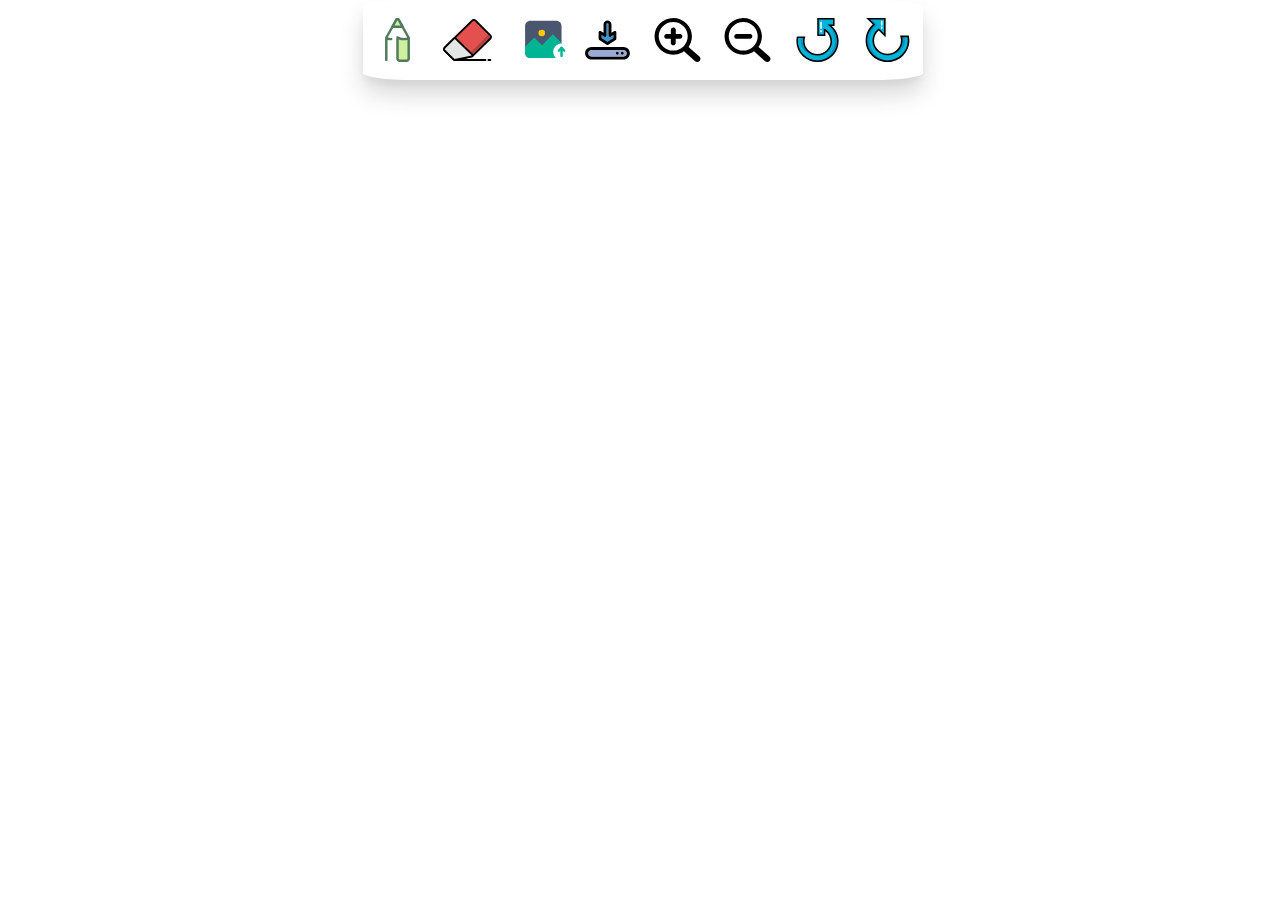
<file: index.html>
<!DOCTYPE html>
<html lang="en">

<head>
  <meta charset="UTF-8">
  <meta http-equiv="X-UA-Compatible" content="IE=edge">
  <meta name="viewport" content="width=device-width, initial-scale=1.0">
  <title>Document</title>
  <link rel="stylesheet" href="./styles.css">
</head>

<body>

  <!-- Tool-Container  -->
  <div class="tool-container">
    <div class="tool" id="pencil"><img src="./images/pencil.svg">
    </div>
    <div class="formatting-tool">
      <input type="range" id="pencil-line-width" class="line-width" min="5" max="15" value="5">
      <div class="color-container">
        <div class="color red" id="red" colorValue="red"></div>
        <div class="color blue" id="blue" colorValue="blue"></div>
        <div class="color green" id="green" colorValue="green"></div>
      </div>
    </div>

    <div class="tool" id="eraser"><img src="./images//eraser.svg"></div>
    <div class="eraser-formatting-tool">
      <input type="range" id="eraser-line-width" class="line-width" min="5" max="15" value="5">
    </div>
    <div class="tool" id="image">
      <!-- Replace input type=file by an image -->
      <label class="file-img-label" for="file-input">
        <img class="file-img" src="./images/image.svg">
      </label>    
      <input id="file-input" type="file" />      
    </div>
    <div class="tool" id="download"><img src="./images/Download.svg"></div>
    <div class="tool" id="zoom-in"><img src="./images/zoom_in.svg"></div>
    <div class="tool" id="zoom-out"><img src="./images/zoom_out.svg"></div>
    <div class="tool" id="undo"><img src="./images/undo.svg"></div>
    <div class="tool" id="redo"><img src="./images/redo.svg"></div>
  </div>

  <!-- Example of Pic-Container  -->
  <!-- <div id="pic-container" class="pic-container"><img src="./images/image.svg"></div> -->

  <!-- Canvas Board -->
  <canvas class="board-element" id="board"></canvas>

  <script src="./script.js"></script>

</body>

</html>
</file>
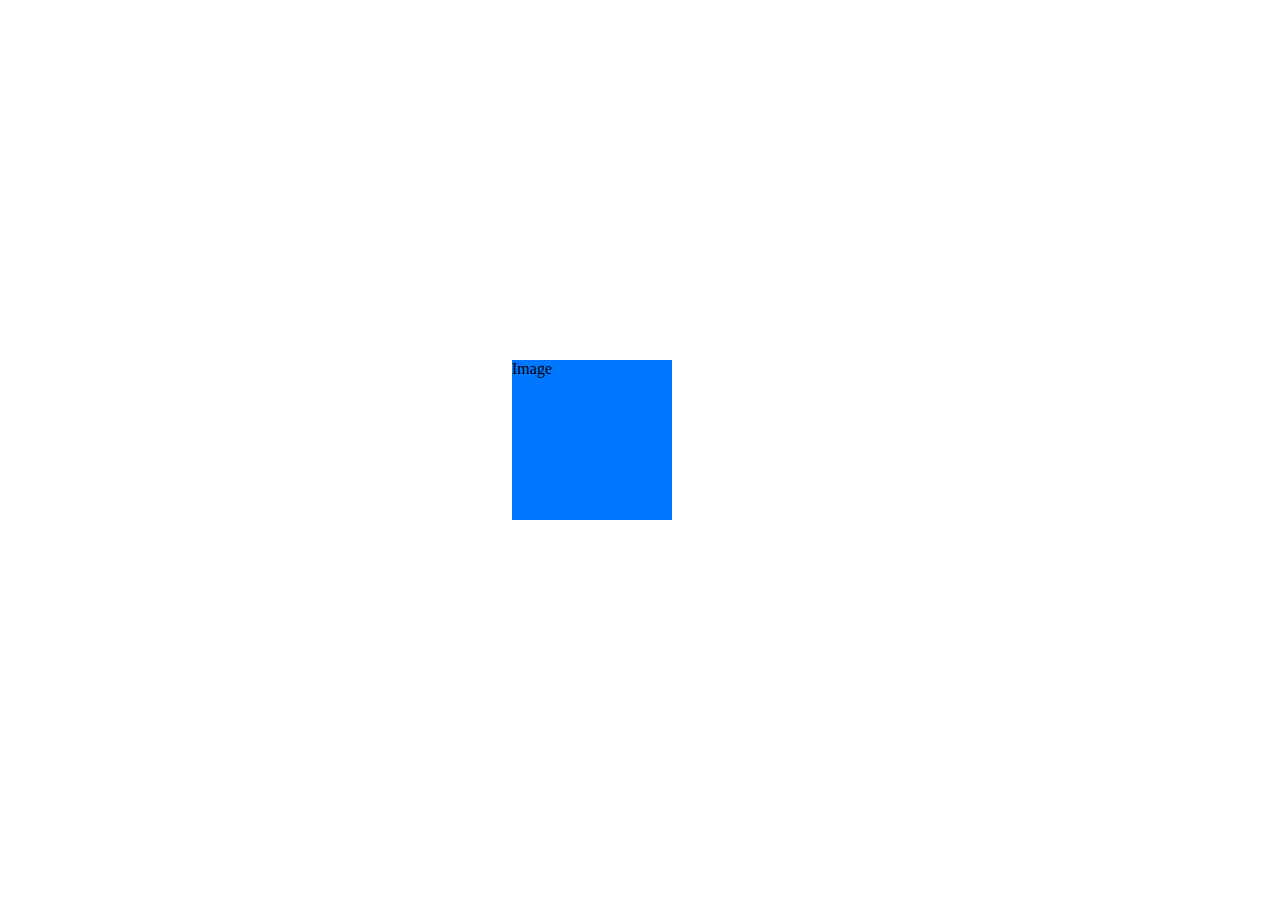
<file: temp.html>
<!DOCTYPE html>
<html lang="en">

<head>
  <meta charset="UTF-8">
  <meta http-equiv="X-UA-Compatible" content="IE=edge">
  <meta name="viewport" content="width=device-width, initial-scale=1.0">
  <title>Document</title>
  <style>
    #temp {
      position: fixed;
      background-color: rgb(0, 119, 255);
      width: 160px;
      height: 160px;
      top: 40vh;
      left: 40vw;
    }
  </style>
</head>

<body>
  <div id="temp">Image</div>

  <!-- code  -->
  <script>
    let ele = document.querySelector("#temp");
    let eleMouseDown = false;
    let eleClick = false;
    ele.addEventListener("click", function (e) {
      eleClick = true;
      document.addEventListener("mousedown", function (e) {
        eleMouseDown = true;
      })

      document.addEventListener("mousemove", function (e) {
        if (eleMouseDown && eleClick) {
          var x = e.pageX,
            y = e.pageY;
          ele.style.top = (y + 10) + 'px';
          ele.style.left = (x + 10) + 'px';

        }
      })

      document.addEventListener("mouseup", function (e) {
        eleMouseDown = false;
      })
    })

  </script>
</body>

</html>
</file>
<file: styles.css>
*{
    box-sizing: border-box;
  }
  
  body{
    margin: 0;
  }
  
  .tool-container{
    z-index: 5;
    position: fixed;
    left: calc(85vw/3);
    width: 35rem;
    height: 5rem;
    display: flex;
    justify-content: space-evenly;
    align-items: center;
    border-radius: 9%;
    background-color: #FFFFFF;
    box-shadow: rgba(0, 0, 0, 0.15) 0px 15px 25px, rgba(0, 0, 0, 0.05) 0px 5px 10px;
    /* border: 1px solid; */
  }
  
  .tool{
    height: 80%;
    width: 15%;
    border-radius: 60%;
    display: flex;
    justify-content: center;
    align-items: center;
    /* border: 1px solid; */
  }
  .tool img{
    height: 70%;
    width: 70%;
  }
  
  .tool-active{
    background-color: #c7c7c7;
  }
  
  .formatting-tool{
    position: absolute;
    top: 15vh;
    left: 0vw;
    display: none;
    background-color: #FFFFFF;
    border-radius: 7%;
    box-shadow: 7px 10px 5px #b7afaf;
    border: 1px solid #afa3a3;
  }
  
  .line-width{
    width: 95%;
  }
  
  .color-container{
    width: 10rem;
    height: 2rem;
    display: flex;
    justify-content: space-evenly;
    align-items: center;
    /* border: 1px solid; */
  }
  
  .color{
    width: 20%;
    height: 80%;
    border-radius: 50%;
    /* border: 1px solid;   */
  }
  .red{
    background-color: red;
    opacity: 0.5;
  }
  .blue{
    background-color: rgb(0, 119, 255);
    opacity: 0.5;
  }
  .green{
    background-color: green;
    opacity: 0.5;
  }
  .color-active{
    opacity: 1;
  }
  
  /* Image-Tool  */
  
  /* to hide input and only show icon/img  */
  #image>input {
    display: none;
  }
  
  /* Pic Container  */
  #pic-container{
    position: fixed;
    width: 160px;
    height: 160px;
    top: 40vh;
    left: 40vw;
    /* border: 1px solid;   */
  }
  #pic-container img{
    width: 95%;
    height: 95%;
  }
  .file-img-label{
    position: relative;
    width: 100%;
    height: 100%;
  }
  .file-img{
    position: absolute;  
    top: 1.1vh;
    left: 1.6vw;
  }
  
   /* Eraser Tool  */
  .eraser-formatting-tool{
    position: absolute;
    top: 15vh;
    left: 7vw;
    width: 8rem;
    display: none;
    background-color: #FFFFFF;
    border-radius: 7%;
    box-shadow: 7px 10px 5px #b7afaf;
    border: 1px solid #afa3a3;
  }
  
   /* Handle Style on Change of Screen-Size */
  @media screen and (max-width:900px) {
    .tool-container{
      flex-direction: column;
      left: 2vw;
      width: 5rem;
      height: 30rem;
      display: flex;
      justify-content: space-evenly;
      align-items: center;
      border-radius: 9%;
      box-shadow: 7px 10px 5px #b7afaf;
    }
  
    .tool{
      width: 80%;
      height: 15%;
    }
  
    .formatting-tool{
      top: 2vh;
      left: 6rem;
    }
  
    .eraser-formatting-tool{
      top: 16vh;
      left: 6rem;
    } 
    
    .file-img{
      top: 1.1vh;
      left: 0.8rem;
    }
  }
</file>
